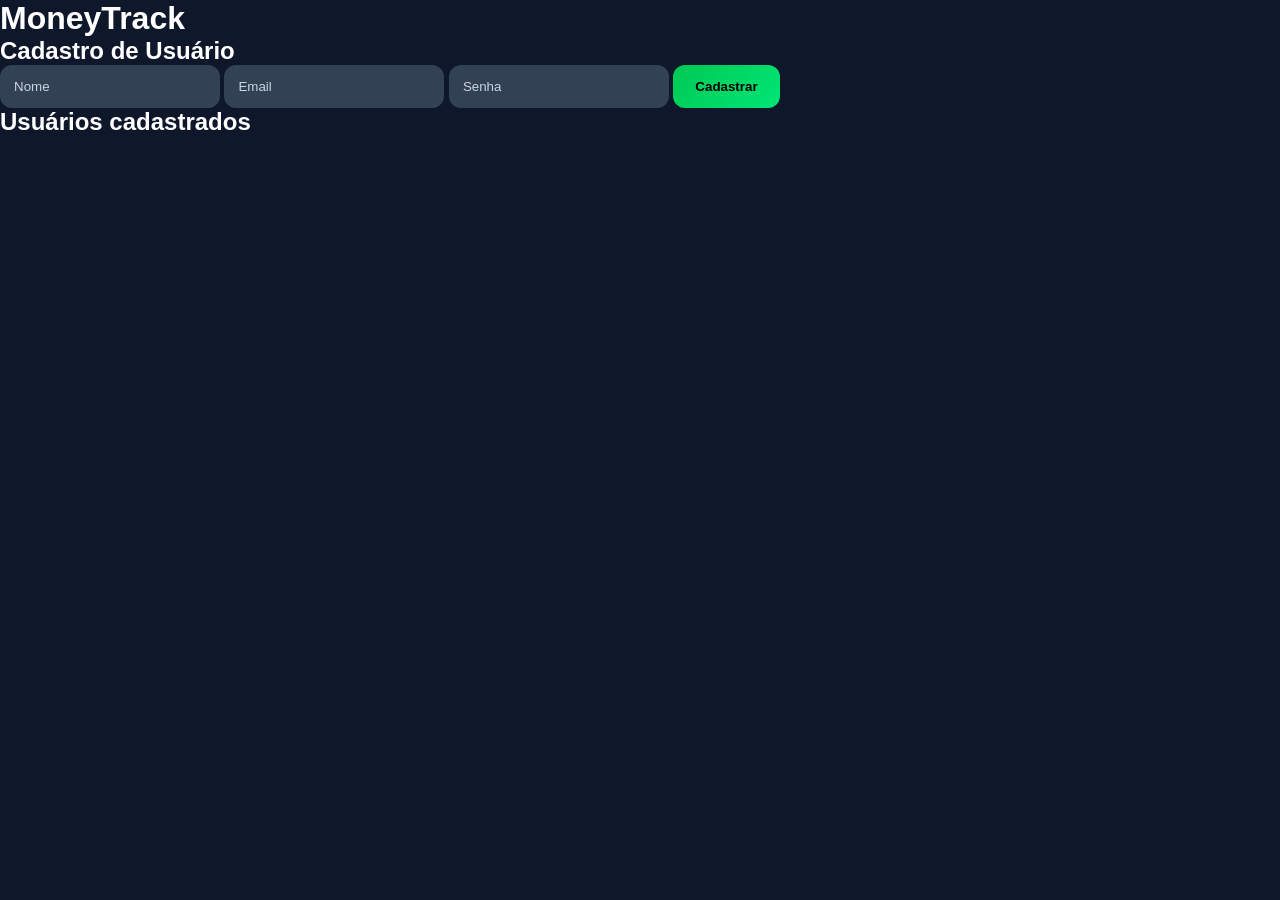
<file: index.html>
<!DOCTYPE html>
<html lang="pt-BR">
<head>
    <meta charset="UTF-8">
    <meta name="viewport" content="width=device-width, initial-scale=1.0">
    <title>MoneyTrack</title>
    <link rel="stylesheet" href="style.css">
</head>
<body>

    <header>
        <h1>MoneyTrack</h1>
    </header>

    <main class="container">
        <section class="card-formulario">
            <h2>Cadastro de Usuário</h2>
            <div class="form-group">
                <input type="text" id="nome" placeholder="Nome">
                <input type="email" id="email" placeholder="Email">
                <input type="password" id="senha" placeholder="Senha">
                <button onclick="cadastrarUsuario()">Cadastrar</button>
            </div>
        </section>

        <section class="card-lista">
            <h2>Usuários cadastrados</h2>
            <div id="listaUsuarios"></div>
        </section>
    </main>

    <script src="script.js"></script>

</body>
</html>
</file>
<file: style.css>
/* RESET GERAL */
* {
    margin: 0;
    padding: 0;
    box-sizing: border-box;
}

body {
    background: #0f172a;
    color: white;
    font-family: Arial, sans-serif;
}

/* LAYOUT PRINCIPAL */
.layout {
    display: flex;
}

/* SIDEBAR (AJUSTADA PARA FLEXBOX COMPLETO) */
.sidebar {
    width: 220px;
    height: 100vh;
    background: #111827;
    border-right: 1px solid rgba(255, 255, 255, 0.05);
    padding: 30px 20px;
    position: fixed;
    left: 0;
    top: 0;
    display: flex;
    flex-direction: column;
}

.logo {
    font-size: 24px;
    margin-bottom: 30px;
    font-weight: 800;
    color: #c5f7df;
}

.perfil-sidebar {
    display: flex;
    align-items: center;
    gap: 15px;
    margin-bottom: 40px;
}

.foto-perfil {
    width: 55px;
    height: 55px;
    border-radius: 50%;
    background: linear-gradient(135deg, #00c853, #00e676);
    color: black;
    display: flex;
    align-items: center;
    justify-content: center;
    font-size: 24px;
    font-weight: bold;
}

/* MENU E ÍCONES ALINHADOS */
.sidebar ul {
    list-style: none;
    display: flex;
    flex-direction: column;
    flex: 1;
    margin-top: 10px;
}

.sidebar li {
    display: flex;
    align-items: center;
    gap: 12px;
    padding: 12px 16px;
    border-radius: 12px;
    margin-bottom: 10px;
    cursor: pointer;
    transition: 0.3s;
    color: #f3f4f6;
    font-size: 16px;
}

.sidebar li.menu-logout {
    margin-top: auto;
    margin-bottom: 0;
}

.sidebar li svg {
    width: 20px;
    height: 20px;
    flex-shrink: 0;
    display: block;
}

.sidebar li:hover {
    background: #1f2937;
    transform: translateX(5px);
    color: white;
}

/* ABA SELECIONADA (ATIVO) */
.sidebar li.ativo {
    background: #00c853 !important;
    color: #000000 !important;
    font-weight: bold;
}

.sidebar li.ativo svg {
    stroke: #000000;
}

/* ÁREA DE CONTEÚDO */
.conteudo {
    margin-left: 220px;
    width: calc(100% - 220px);
    padding: 35px;
}

/* CABEÇALHO DO DASHBOARD E METAS */
.topo-dashboard {
    display: flex;
    justify-content: space-between;
    align-items: center;
    margin-bottom: 35px;
}

.titulo-dashboard {
    font-size: 48px;
    font-weight: bold;
}

.botao-relatorio,
button.botao-meta {
    background: linear-gradient(135deg, #00c853, #00e676);
    color: black;
    border: none;
    padding: 12px 20px;
    border-radius: 12px;
    font-weight: bold;
    cursor: pointer;
    transition: 0.3s;
}

.botao-relatorio:hover,
button.botao-meta:hover {
    transform: scale(1.05);
}

.subtitulo {
    color: #e5e7eb;
    margin-top: 10px;
    font-size: 18px;
}

/* CARDS FINANCEIROS */
.cards {
    display: flex;
    gap: 20px;
    flex-wrap: wrap;
}

.card {
    background: #1e293b;
    padding: 25px;
    border-radius: 20px;
    box-shadow: 0 0 30px rgba(0, 0, 0, 0.25);
    transition: 0.3s;
}

.card:hover {
    transform: translateY(-5px);
}

.saldo-card {
    flex: 1;
    min-width: 350px;
    background: linear-gradient(135deg, #00c853, #00e676);
    color: black;
}

.saldo-card h1 {
    font-size: 50px;
    margin-top: 10px;
}

.receita-card {
    width: 240px;
    border-left: 5px solid #00e676;
}

.despesa-card {
    width: 240px;
    border-left: 5px solid #ff5252;
}

/* SEÇÕES GENÉRICAS DO DASHBOARD */
.ultimas-transacoes,
.nova-transacao,
.lista-transacoes {
    margin-top: 35px;
    background: #1e293b;
    padding: 25px;
    border-radius: 20px;
}

.titulo-secao {
    margin-bottom: 20px;
}

/* FORMULÁRIOS / INPUTS */
.inputs {
    display: flex;
    flex-wrap: wrap;
    gap: 15px;
    margin-top: 20px;
}

input, select {
    background: #334155;
    border: none;
    color: white;
    padding: 14px;
    border-radius: 12px;
    min-width: 220px;
    outline: none;
}

input::placeholder {
    color: #cbd5e1;
}

.filtros {
    display: flex;
    gap: 10px;
    margin-bottom: 15px;
}

.filtros select,
.filtros input {
    padding: 8px;
}

/* BOTÕES GERAIS */
button {
    background: linear-gradient(135deg, #00c853, #00e676);
    color: black;
    border: none;
    padding: 14px 22px;
    border-radius: 12px;
    font-weight: bold;
    cursor: pointer;
    transition: 0.3s;
}

button:hover {
    transform: scale(1.05);
}

.botao-cancelar {
    background: #ff5252 !important;
    color: white !important;
}

.botao-editar {
    margin-top: 40px;
    display: inline-block;
}

/* HISTÓRICO / TRANSAÇÕES */
.transacao {
    background: #334155;
    padding: 18px;
    border-radius: 14px;
    margin-top: 15px;
    display: flex;
    justify-content: space-between;
    align-items: center;
    transition: 0.3s;
}

.transacao:hover {
    background: #475569;
}

.receita-texto {
    color: #00e676;
    font-weight: bold;
}

.despesa-texto {
    color: #ff5252;
    font-weight: bold;
}

/* ÁREA DO GRÁFICO */
.grafico-area {
    margin-top: 35px;
    background: #1e293b;
    padding: 25px;
    border-radius: 20px;
    display: flex;
    flex-direction: column;
    align-items: center;
    justify-content: center;
    text-align: center;
    width: 100%;
}

.grafico-area h2 {
    margin-bottom: 20px;
    width: 100%;
}

.grafico-wrapper {
    position: relative;
    width: 280px;
    height: 280px;
    margin: 0 auto;
    display: flex;
    justify-content: center;
    align-items: center;
}

#graficoFinanceiro {
    width: 100% !important;
    height: 100% !important;
}

/* PERFIL DO USUÁRIO */
.perfil-container {
    margin-top: 35px;
    background: #1e1e1e;
    padding: 25px;
    border-radius: 20px;
    border: 1px solid #2d2d2d;
}

.perfil-topo {
    display: flex;
    align-items: center;
    gap: 25px;
}

.foto-grande {
    width: 90px;
    height: 90px;
    border-radius: 50%;
    background: linear-gradient(135deg, #00c853, #00e676);
    color: black;
    display: flex;
    align-items: center;
    justify-content: center;
    font-size: 42px;
}

.botoes-perfil {
    display: flex;
    gap: 15px;
    margin-top: 25px;
}

.botao-editar-perfil {
    background: #2196f3 !important;
    color: white !important;
}

.botao-excluir-perfil {
    background: #ff5252 !important;
    color: white !important;
}

/* TELA DE LOGIN / CADASTRO */
body.login {
    background: radial-gradient(circle at top, #1e293b, #0f172a);
    height: 100vh;
    display: flex;
    justify-content: center;
    align-items: center;
}

body.login .layout,
body.login .sidebar,
body.login .conteudo {
    display: none !important;
}

#cadastroBox {
    display: none;
}

.login-container {
    width: 380px;
    background: #1e293b;
    padding: 40px;
    border-radius: 24px;
    box-shadow: 0 0 40px rgba(0,0,0,0.35);
    animation: aparecer 0.6s ease;
}

.login-container h1,
.login-container h2 {
    margin-bottom: 25px;
    text-align: center;
}

.login-container input {
    width: 100%;
    margin-top: 15px;
    margin-bottom: 15px;
    padding: 15px;
    background: #334155;
    border: 1px solid transparent;
    border-radius: 14px;
    color: white;
    font-size: 15px;
    transition: 0.3s;
}

.login-container input:focus {
    border-color: #00e676;
    box-shadow: 0 0 10px rgba(0, 230, 118, 0.3);
}

.login-container button {
    width: 100%;
    margin-top: 20px;
    padding: 15px;
    font-size: 16px;
    border-radius: 14px;
}

.trocar {
    margin-top: 25px;
    text-align: center;
    color: #00e676;
    cursor: pointer;
    transition: 0.3s;
}

.trocar:hover {
    opacity: 0.8;
}

/* POPUP DE ALERTA */
#popup {
    position: fixed;
    top: 30px;
    right: 30px;
    background: #00e676;
    color: black;
    padding: 18px 25px;
    border-radius: 14px;
    font-weight: bold;
    box-shadow: 0 0 20px rgba(0,0,0,0.3);
    opacity: 0;
    transform: translateY(-20px);
    transition: 0.4s;
    z-index: 999;
}

#popup.mostrar {
    opacity: 1;
    transform: translateY(0);
}

/* MODAL GERAL */
.modal {
    position: fixed;
    top: 0;
    left: 0;
    width: 100%;
    height: 100%;
    background: rgba(0, 0, 0, 0.7);
    display: none;
    justify-content: center;
    align-items: center;
    z-index: 999;
}

.modal-conteudo {
    background: #1f2937;
    padding: 30px;
    border-radius: 18px;
    width: 400px;
    display: flex;
    flex-direction: column;
    gap: 15px;
}

.modal-conteudo h2 {
    margin-bottom: 5px;
}

.modal-botoes,
.botoes-modal {
    display: flex;
    gap: 10px;
    margin-top: 10px;
}

/* METAS FINANCEIRAS */
.lista-metas {
    display: flex;
    flex-wrap: wrap;
    gap: 20px;
    margin-top: 25px;
}

.card-meta {
    background: #1e1e1e;
    border-radius: 18px;
    padding: 20px;
    width: 280px;
    box-shadow: 0 0 20px rgba(0,0,0,0.3);
    border: 1px solid #2d2d2d;
}

.card-meta h2 {
    color: white;
    margin-bottom: 10px;
}

.card-meta p {
    color: #00e676;
    font-size: 22px;
    font-weight: bold;
    margin-bottom: 10px;
}

.card-meta small {
    color: #e5e7eb;
}

.botoes-meta {
    display: flex;
    gap: 10px;
    margin-top: 20px;
}

.botoes-meta button {
    flex: 1;
    border: none;
    padding: 10px;
    border-radius: 10px;
    cursor: pointer;
    font-weight: bold;
}

.botao-editar-meta {
    background: #2196f3 !important;
    color: white !important;
}

.botao-excluir-meta {
    background: #ff5252 !important;
    color: white !important;
}

/* ANIMAÇÕES */
@keyframes aparecer {
    from {
        opacity: 0;
        transform: translateY(20px);
    }
    to {
        opacity: 1;
        transform: translateY(0);
    }
}

.input-senha-container {
    position: relative;
    width: 100%;
}

.input-senha-container input {
    width: 100%;
    box-sizing: border-box;
    padding-right: 45px;
}

.input-senha-container span {
    position: absolute;
    right: 15px;
    top: 50%;
    transform: translateY(-50%);
    cursor: pointer;
    display: flex;
    align-items: center;
    color: #888;
}

.input-senha-container span:hover {
    color: #333;
}

.icone-dinheiro-logo {
    display: flex;
    justify-content: center;
    align-items: center;
    margin: 0 auto 15px auto;
    color: #4CAF50;
}

/* ==========================================
   CORREÇÃO DEFINITIVA DE RESPONSIVIDADE (CELULAR)
   ========================================== */
@media (max-width: 768px) {
    
    /* 1. Trava Geral contra rolagem horizontal */
    html, body {
        width: 100% !important;
        max-width: 100vw !important;
        overflow-x: hidden !important;
    }

    .layout {
        flex-direction: column !important;
        width: 100% !important;
    }

    /* 2. Arrume a Sidebar para o topo */
    .sidebar {
        position: relative !important;
        width: 100% !important;
        height: auto !important;
        padding: 15px !important;
        border-right: none !important;
        border-bottom: 1px solid rgba(255, 255, 255, 0.1) !important;
    }

    .sidebar ul {
        display: flex !important;
        flex-direction: column !important;
        gap: 6px !important;
        padding: 0 !important;
    }

    .sidebar li {
        width: 100% !important;
        box-sizing: border-box !important;
    }

    /* 3. Conteúdo Central */
    .conteudo {
        margin-left: 0 !important;
        width: 100% !important;
        padding: 12px !important;
        box-sizing: border-box !important;
    }

    .topo-dashboard {
        flex-direction: column !important;
        align-items: stretch !important;
        gap: 15px !important;
    }

    .titulo-dashboard {
        font-size: 26px !important;
    }

    /* 4. Cards do Saldo e das Metas (Corrige o botão vermelho vazando) */
    .cards, .lista-metas {
        flex-direction: column !important;
        width: 100% !important;
        gap: 15px !important;
    }

    .card, .saldo-card, .receita-card, .despesa-card, .card-meta, .perfil-container {
        width: 100% !important;
        min-width: 100% !important;
        max-width: 100% !important;
        box-sizing: border-box !important;
        padding: 15px !important;
    }

    /* 5. Ajuste dos Botões (Editar / Excluir / Salvar) */
    .botoes-meta, .botoes-perfil, .botoes-transacao {
        display: flex !important;
        flex-direction: column !important; /* Empilha os botões no celular */
        width: 100% !important;
        gap: 8px !important;
        margin-top: 15px !important;
    }

    .botoes-meta button, .botoes-perfil button, .botao-editar-perfil, .botao-excluir-perfil {
        width: 100% !important;
        margin: 0 !important;
        box-sizing: border-box !important;
    }

    /* 6. Corrigir Foto de Perfil ficando em formato de "ovo" */
    .foto-perfil, .foto-grande {
        width: 65px !important;
        height: 65px !important;
        min-width: 65px !important;
        min-height: 65px !important;
        border-radius: 50% !important;
        flex-shrink: 0 !important;
    }

    /* 7. Corrigir Tabela de Histórico Financeiro */
    .ultimas-transacoes, .lista-transacoes {
        width: 100% !important;
        overflow-x: auto !important; /* Adiciona rolagem se a tabela for grande */
        box-sizing: border-box !important;
        padding: 15px !important;
    }

    table {
        width: 100% !important;
        min-width: 300px !important;
    }

    th, td {
        padding: 8px 5px !important;
        font-size: 13px !important;
    }

    /* 8. Formulários e Inputs */
    .inputs, .filtros {
        flex-direction: column !important;
        width: 100% !important;
    }

    input, select, button {
        width: 100% !important;
        max-width: 100% !important;
        box-sizing: border-box !important;
    }
}
</file>
